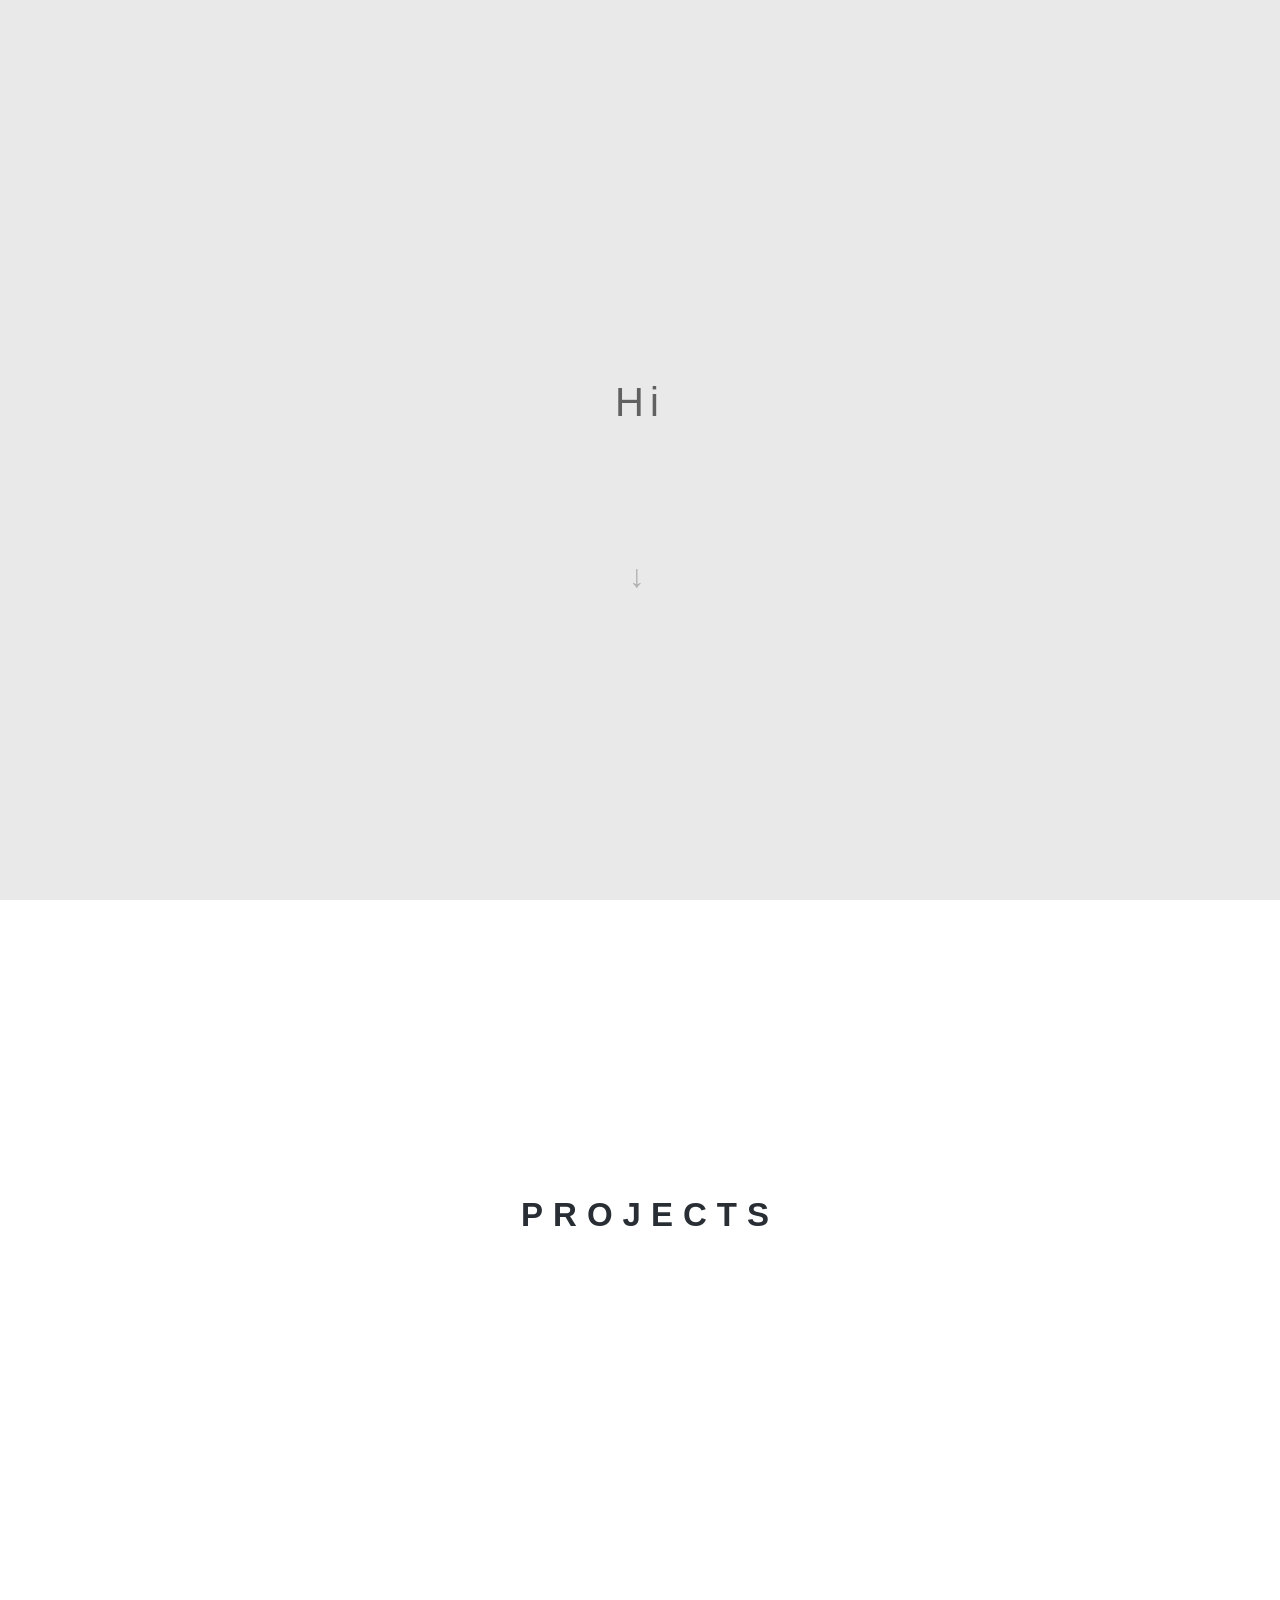
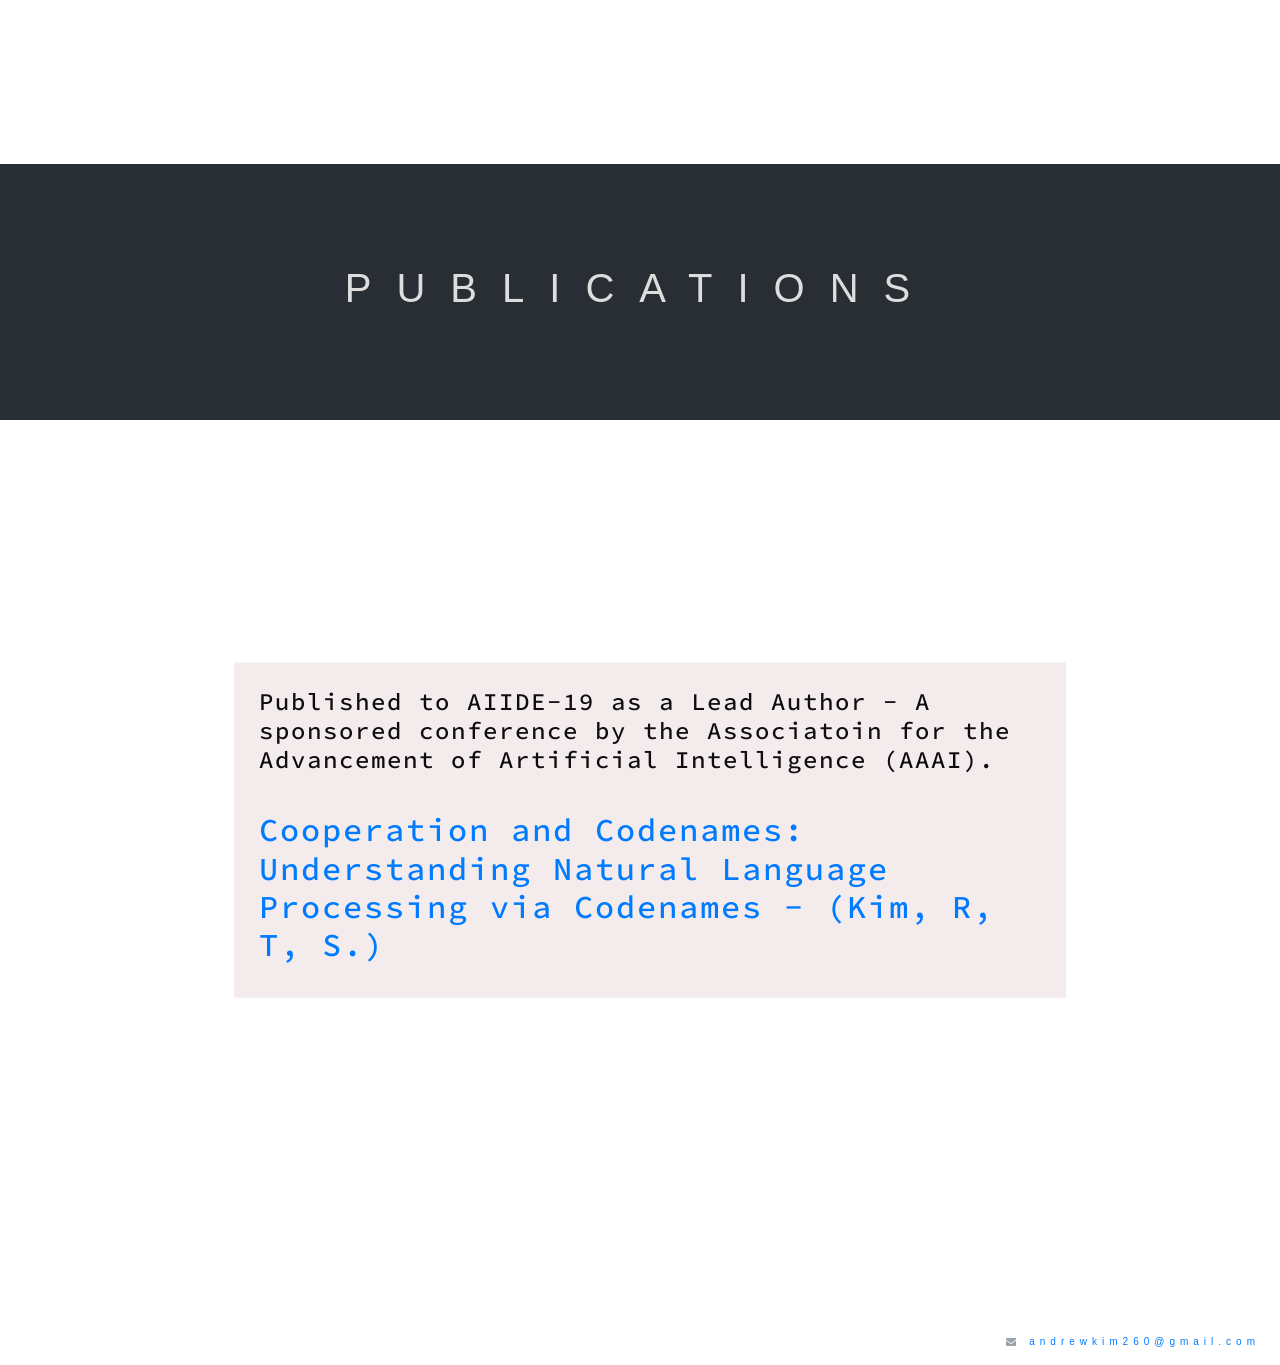
<file: index.html>
<!-- <meta http-equiv="refresh" content="0; url=pages/home.html" /> -->
<html>
<head>
    <meta charset = "UTF-8">
    <link rel="stylesheet" href="stylesheet/styles.css">
    <script src="https://code.jquery.com/jquery-1.10.2.js"></script>
    <!-- <link href="https://fonts.googleapis.com/css2?family=Ubuntu:wght@500&display=swap" rel="stylesheet"> -->
    <!-- <link rel="preconnect" href="https://fonts.googleapis.com">
    <link rel="preconnect" href="https://fonts.gstatic.com" crossorigin> -->
    <link href="https://fonts.googleapis.com/css2?family=Source+Code+Pro:wght@500&display=swap" rel="stylesheet"> 
    <link href="vendor/bootstrap/css/bootstrap.min.css" rel="stylesheet">
    <link rel="stylesheet" href="stylesheet/font-awesome-4.7.0/css/font-awesome.min.css">
    <title>Home - Andrew</title>
    <!-- Bootstrap core JavaScript -->
    <script src="vendor/jquery/jquery.min.js"></script>
    <script src="vendor/bootstrap/js/bootstrap.bundle.min.js"></script>
</head>


<body id="page-top">
  <!-- <nav class="navbar navbar-expand-lg navbar-dark bg-dark fixed-top" id="mainNav">
    <div class="container">
      <a class="navbar-brand js-scroll-trigger" href="#page-top">Andrew</a>
      <button class="navbar-toggler" type="button" data-toggle="collapse" data-target="#navbarResponsive" aria-controls="navbarResponsive" aria-expanded="false" aria-label="Toggle navigation">
        <span class="navbar-toggler-icon"></span>
      </button>
      <div class="collapse navbar-collapse" id="navbarResponsive">
        <ul class="navbar-nav ml-auto">
          <li class="nav-item">
            <a class="nav-link js-scroll-trigger" href="#projects">Projects</a>
          </li>
          <li class="nav-item">
            <a class="nav-link js-scroll-trigger" href="#publications">Publications</a>
          </li>
          <li class="nav-item">
            <a class="nav-link js-scroll-trigger" href="#contact">Contact</a>
          </li>
        </ul>
      </div>
    </div>
  </nav> -->
  
  <!-- INTRODUCTION/TITLE -->
  <div class="bg-img1"></div>
  <div class="intro-centered border-title">
      <h1><center>Hi</center></h1>
      <!-- <p class="just-line-break small-font" style="font-family:Ubuntu">
          :o
          :o
          :p
      </p> -->
      <h2><center><br/><br/><br/> <a class="nav-link js-scroll-trigger" style="color:rgb(177, 177, 177)" href="#projects">↓</a></center></h2>
  </div>
    
    
  <!-- PROJECTS -->
  <section id="projects">
      <div class="proj-centered border-projects">
          <!-- <h1><b style="color:#282E34"><center>PROJECTS</center></b></h1> -->
      </div>
  
    <div class="bg-img4"></div>
    <div class="bg-img3"></div>
    <div class="proj-content">
      <a href="projects.html"><b style="color:#282E34"><center>PROJECTS</center></b></a>
    </div>

  </section>


  <!-- PUBLICATIONS -->
  <section id="publications">
    <div style="position:relative" class="border-pub">
      <div style="color:#ddd;background-color:#282E34;text-align:center;padding:100px 80px;text-align: justify;">
        <h1><center>PUBLICATIONS</center></h1>
      </div>
    </div>
  
    <!-- Low Poly Wallpaper -->
    <div class="bg-img10"></div>
    <div class="pub-centered">
      <h4>
        Published to AIIDE-19 as a Lead Author - A sponsored conference by the Associatoin for the Advancement of Artificial Intelligence (AAAI).
      </h4>
      <h4>
          <br/>
          <a href="pdf/codenames.pdf" target="_blank" class="large-font">
            Cooperation and Codenames: Understanding Natural Language Processing via Codenames - (Kim, R, T, S.)
          </a>
      </h4>
    </div>
  </section>


  <!-- CONTACTS -->
  <section id="contact">
    <div class="bg-img2"></div>
  </section>

  <section id="credits">
    <div style="position:relative;">
      <div style="color:#ddd;background-color:#f6fafd;text-align: justify;">
        <div class="contact-centered border-contacts">
            </br>
            </br>
            </br>
            </br>
            <p >
              <i class="fa fa-envelope" aria-hidden="true" style="padding-left: 10px; color: #99a3aa;"></i>
              <a href="mailto:andrewkim260@gmail.com">andrewkim260@gmail.com</a>
            </p>
      </div>
    </div>
  </section>

  <script>
    $(document).ready(function() {
      // Add class to mailto link
      // Needed to separate the disabling of the default action AND copy email to clipboard
      $('a[href^=mailto]').addClass('mailto-link');

      var mailto = $('.mailto-link');
      var messageCopy = 'Click to Copy';
      var messageSuccess = 'Copied!';
      
      mailto.append('<span class="mailto-message"></span>');
      $('.mailto-message').append(messageCopy);
      
      // Disable default action (opening your email client. yuk.)
      $('a[href^=mailto]').click(function() {
        return false; 
      })
      
      // On click, get href and remove 'mailto:'
      // Store email address in a variable.
      mailto.click(function() {
        var href = $(this).attr('href');
        var email = href.replace('mailto:', '');
        copyToClipboard(email);
        $('.mailto-message').empty().append(messageSuccess);
        setTimeout(function() {
          $('.mailto-message').empty().append(messageCopy);}, 2000); 
      });
    });

    function copyToClipboard(text) {
      var dummy = document.createElement("input");
      document.body.appendChild(dummy);
      dummy.setAttribute('value', text);
      dummy.select();
      document.execCommand('copy');
      document.body.removeChild(dummy);
    }

    $(document).ready(function(){
      $('[data-toggle="tooltip"]').tooltip();   
    }); 

    window.onscroll = function() {myFunction()};
    
    var navbar = document.getElementById("topnav");
    var sticky = navbar.offsetTop;
    
    function myFunction() {
      if (window.pageYOffset >= sticky) {
        navbar.classList.add("sticky")
      } else {
        navbar.classList.remove("sticky");
      }
    }

  </script>
  <script src="vendor/jquery-easing/jquery.easing.min.js"></script>
  <script src="js/scrolling-nav.js"></script>
</body>

</html>
</file>
<file: stylesheet/styles.css>
.mailto-link:hover .mailto-message,
.mailto-link:focus .mailto-message,
.mailto-link:focus-within .mailto-message {
	display: block;
}

.mailto-link {
	position: relative;
	padding: 8px 0;
}

.mailto-message {
	top: 3px;
	left: 50%;
	margin-bottom: -5px;
	transform: translate(-50%, -100%);
	position: absolute;
	display: none;
	width: auto;
	white-space: nowrap;
	font-size: 12px;
	background-color: rgba(49, 46, 46, 0.925);
	color: white;
	padding: 2px 6px;
	border-radius: 30px;
}

.bg-img1 {
    /* The image used */
    background-image: url("../pics/proj0.png");
  
    /* Set a specific height */
    height: 100%;
  
    /* Create the parallax scrolling effect */
    background-attachment: fixed;
    background-position: center;
    background-repeat: no-repeat;
    background-size: cover;
}


.bg-img2 {
    /* The image used */
    background-image: url("../pics/allblack.png");
  
    /* Set a specific height */
    height: 5%;
  
    /* Create the parallax scrolling effect */
    background-attachment: fixed;
    background-position: center;
    background-repeat: no-repeat;
    background-size: cover;
}

.bg-img3 {
    /* The image used */
    background-image: url("../pics/proj2.png");
  
    /* Set a specific height */
    height: 68%;
  
    /* Create the parallax scrolling effect */
    background-attachment: fixed;
    background-position: center;
    background-repeat: no-repeat;
    background-size: cover;
}

.bg-img4 {
    /* The image used */
    background-image: url("../pics/proj1.png");
  
    /* Set a specific height */
    height: 28%;
  
    /* Create the parallax scrolling effect */
    background-attachment: fixed;
    background-position: center;
    background-repeat: no-repeat;
    background-size: cover;
}

.bg-img10 {
    /* The image used */
    background-image: url("../pics/low-poly.jpg");
  
    /* Set a specific height */
    height: 100%;
  
    /* Create the parallax scrolling effect */
    background-attachment: fixed;
    background-position: center;
    background-repeat: no-repeat;
    background-size: cover;
}





#just-line-break {
    white-space: pre-line;
}
  
#line-break-and-tab {
    white-space: pre-wrap;
}

.large-font {
    font-size: 32px;
}

.medium-font {
    font-size: 32px;
}

.small-font {
    font-size: 22px;
}

.diff-spacing {
    padding: 40px;
}


.border-title {
    /* border: 1px solid black; */
    /* background-color: rgba(48, 38, 38, 0.562); */
    color: rgb(97, 97, 97);
    padding: 18px;
    font-size: 20px;
    letter-spacing: 6px;
}

.border-projects {
    /* border: 1px solid black; */
    background-color: rgba(36, 33, 33, 0);
    color: #f7ea2f;
    padding: 25px;
    font-size: 1000px;
    letter-spacing: 30px;
}

.border-pub {
    /* border: 1px solid black; */
    font-size: 1000px;
    letter-spacing: 25px;
}

.border-contacts {
    /* border: 1px solid black; */
    background-color: rgba(36, 33, 33, 0);
    color: #050135;
    font-size: 10px;
    letter-spacing: 5px;
}

.border-sad {
    /* border: 1px solid black; */
    background-color: rgba(243, 233, 233, 0.856);
    color: #0e0d0d;
    font-size: 14px;
    width: 34%;
    padding: 15px;
    margin-left: 10px;
    letter-spacing: 5px;
}


.intro-centered {
    position: absolute;
    width: 80%;
    top: 55%;
    left: 50%;
    transform: translate(-50%, -50%);
}

.proj-centered {
    position: absolute;
    top: 115%;
    left: 50%;
    transform: translate(-50%, -50%);
}

.proj-content {
    position: absolute;
    top: 135%;
    left: 50%;
    transform: translate(-50%, -50%);
    background-color: rgba(238, 227, 163, 0);
    color: #580707;
    font-size: 33px;
    padding: 25px;
    margin-left: 10px;
    letter-spacing: 10px;
}

.pub-centered {
    position: absolute;
    width: 65%;
    top: 270%;
    left: 50%;
    transform: translate(-50%, -50%);

    /* border: 1px solid black; */
    background-color: rgba(243, 233, 233, 0.856);
    font-family: 'Source Code Pro', monospace;
    color: #0e0d0d;
    padding: 25px;
    margin-left: 10px;
    letter-spacing: 2px;
}

.contact-centered {
    position: absolute;
    bottom:0;
    right:0;
    padding-right: 20px;
    /* width: 100%;
    top: 370%;
    left: 50%; */
    /* transform: translate(-50%, -50%); */
}

.darkred {
    color: #440202
}

.dark-blue {
    color: #110f66
}

body, html {
    height: 100%;
    font-family:'Source Code Pro', monospace;
}
</file>
